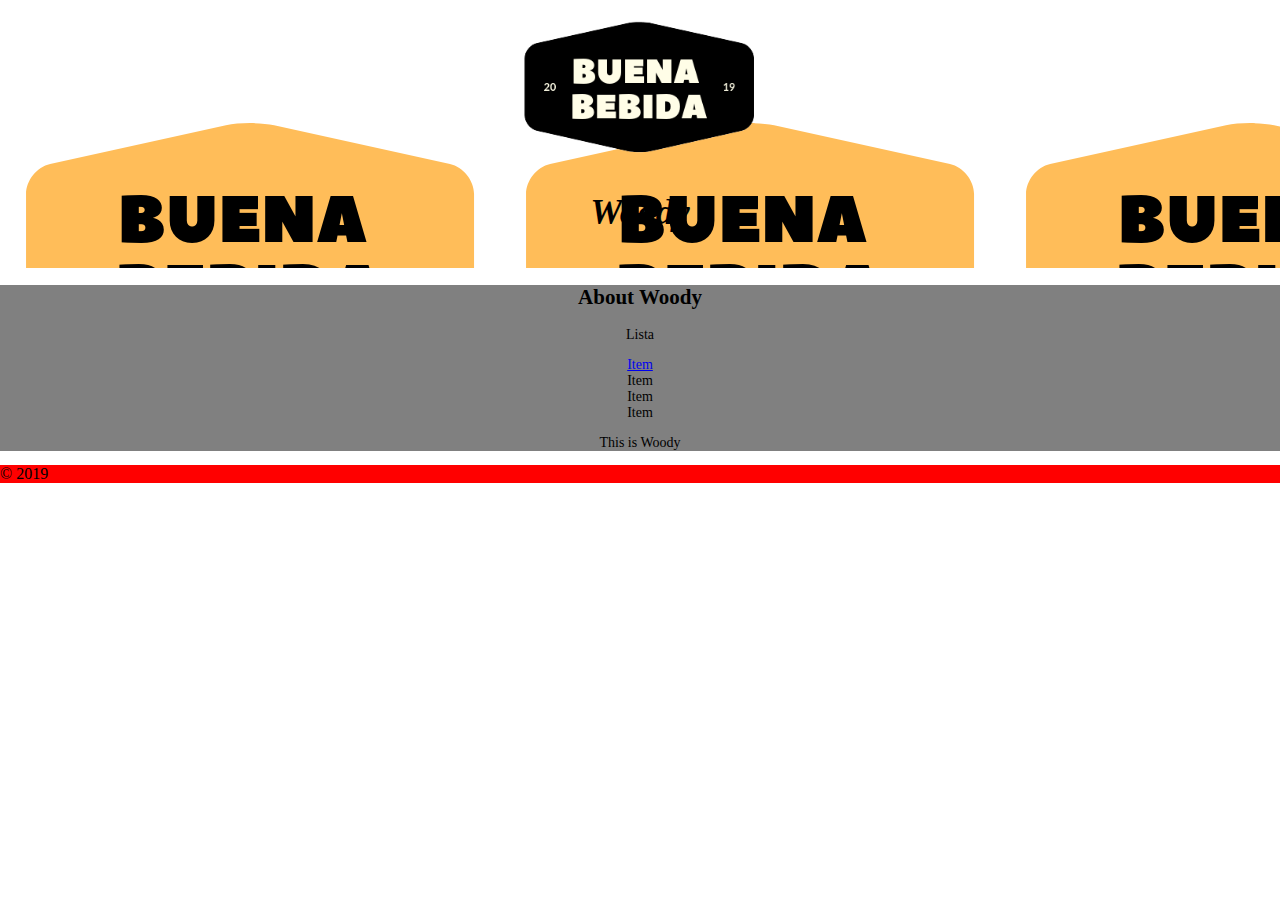
<file: Index.html>
<!DOCTYPE html>
<html>
<head>
	<title>Woody</title>
	<link rel="stylesheet" type="text/css" href="css/hero.css">
</head>
<body>
	<div class="wrapper">
		<header>
			<img src="img/holis2.png">
			<h1>Woody</h1>
		</header>
		<div class="content">
			<h2>About Woody</h2>
			<p>Lista</p>
			<ul>
				<li><a href="https://www.google.com.ar";  title="Visita esta pagina"; target="blank">Item</a></li>
				<li>Item</li>
				<li>Item</li>
				<li>Item</li>	
			</ul>
			<p class="caption">This is Woody</p>
		</div>
		<footer>
			<ul>
				<li>&copy; 2019</li>
			</ul>
		</footer>
	</div>
</body>
</html>
</file>
<file: css/hero.css>
html, body{
	font-family: norwester;
	margin: 0;
}
header{
	background-image: url('../img/holis.png');
	background-repeat: repeat;
	padding: 10px;
	text-align: center;
	}

	h1{font-size: 36px;
		font-style: italic;
		text-align: center;
	}
	header img{
		border-radius: 125px;
		width: 250px;
	}
	.content{
		background-color: grey;
		padding: 50;
		text-align: center;
		font-size: 14px;
		margin: 0;
	}
	ul{
		list-style: none;
		padding: 0;
		margin: 0;
	}
	footer{
		background-color: red;
		margin-top: -10;
	}
<header>
			<img src="img/holis2.png">
			<h1>Woody</h1>
		</header>
</file>
